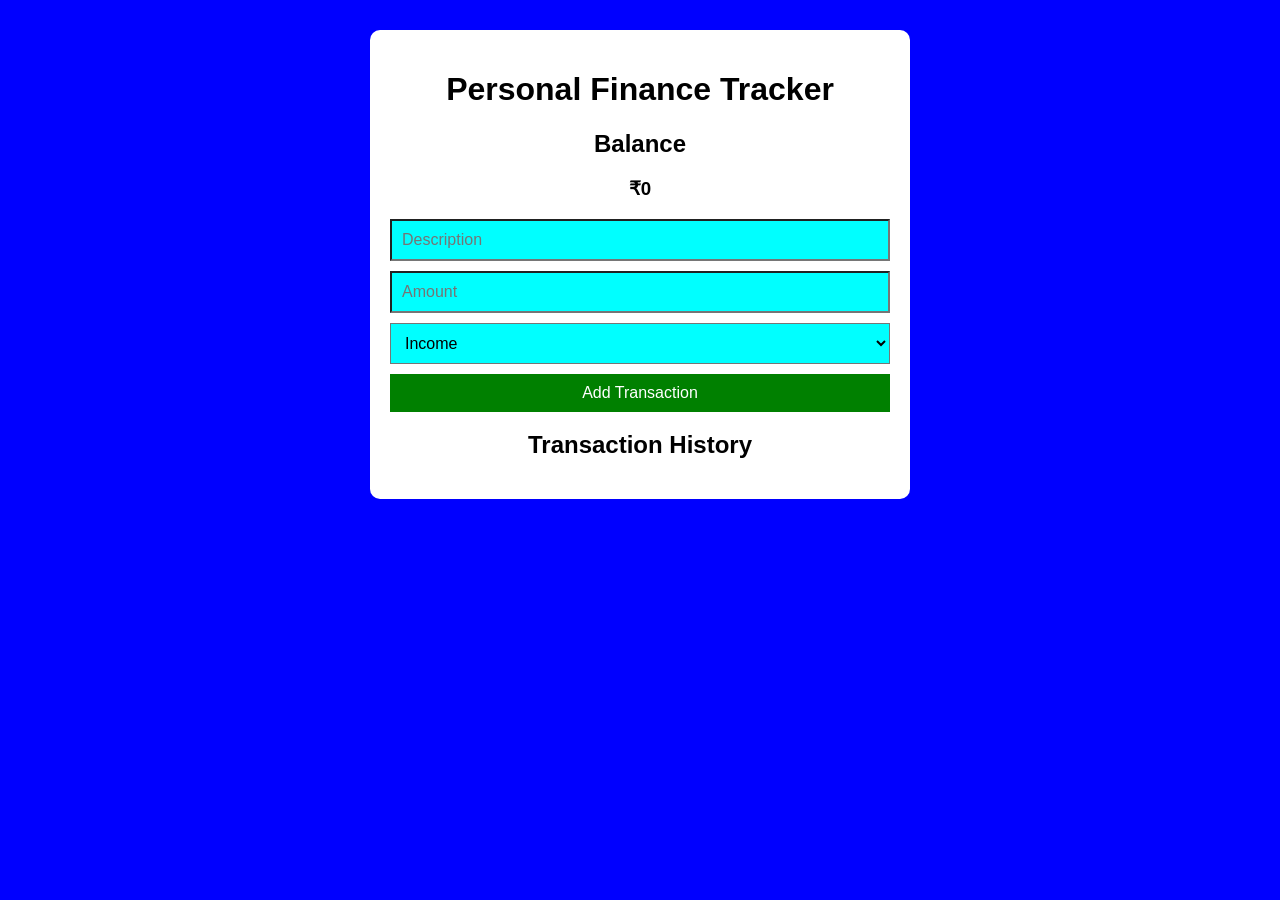
<file: index.html>
<!DOCTYPE html>
<html lang="en">
<head>
    <meta charset="UTF-8">
    <title>Personal Finance Tracker</title>
    <link rel="stylesheet" href="style.css">
</head>
<body>

    <div class="container">
        <h1>Personal Finance Tracker</h1>

        <div class="balance">
            <h2>Balance</h2>
            <h3 id="balance">₹0</h3>
        </div>

        <div class="form">
            <input type="text" id="desc" placeholder="Description">
            <input type="number" id="amount" placeholder="Amount">
            
            <select id="type">
                <option value="income">Income</option>
                <option value="expense">Expense</option>
            </select>

            <button onclick="addTransaction()">Add Transaction</button>
        </div>

        <h2>Transaction History</h2>
        <ul id="transaction-list"></ul>
    </div>

    <script src="script.js"></script>
</body>
</html>
</file>
<file: style.css>
body{
    font-family: Arial, sans-serif;
    background-color: blue
}

.container{
    width: 500px;
    margin: 30px auto;
    background: white;
    padding: 20px;
    border-radius: 10px;
}

h1,h2,h3{
    text-align: center;
}

.form{
    display: flex;
    flex-direction: column;
    gap: 10px;
}

input,select,button{
    padding: 10px;
    font-size: 16px;
    background-color: aqua;
}

button{
    background-color: green;
    color: white;
    border: none;
    cursor: pointer;
}

button:hover{
    background-color: darkgreen;
}

ul{
    list-style: none;
    padding: 0;
}

li{
    display: flex;
    justify-content: space-between;
    margin: 10px 0;
    padding: 10px;
    border-radius: 5px;
}

.income{
    background-color: #d4edda;
}

.expense{
    background-color: #f8d7da;
}

.delete-btn{
    background: red;
    color: white;
    border: none;
    padding: 5px 10px;
}
</file>
